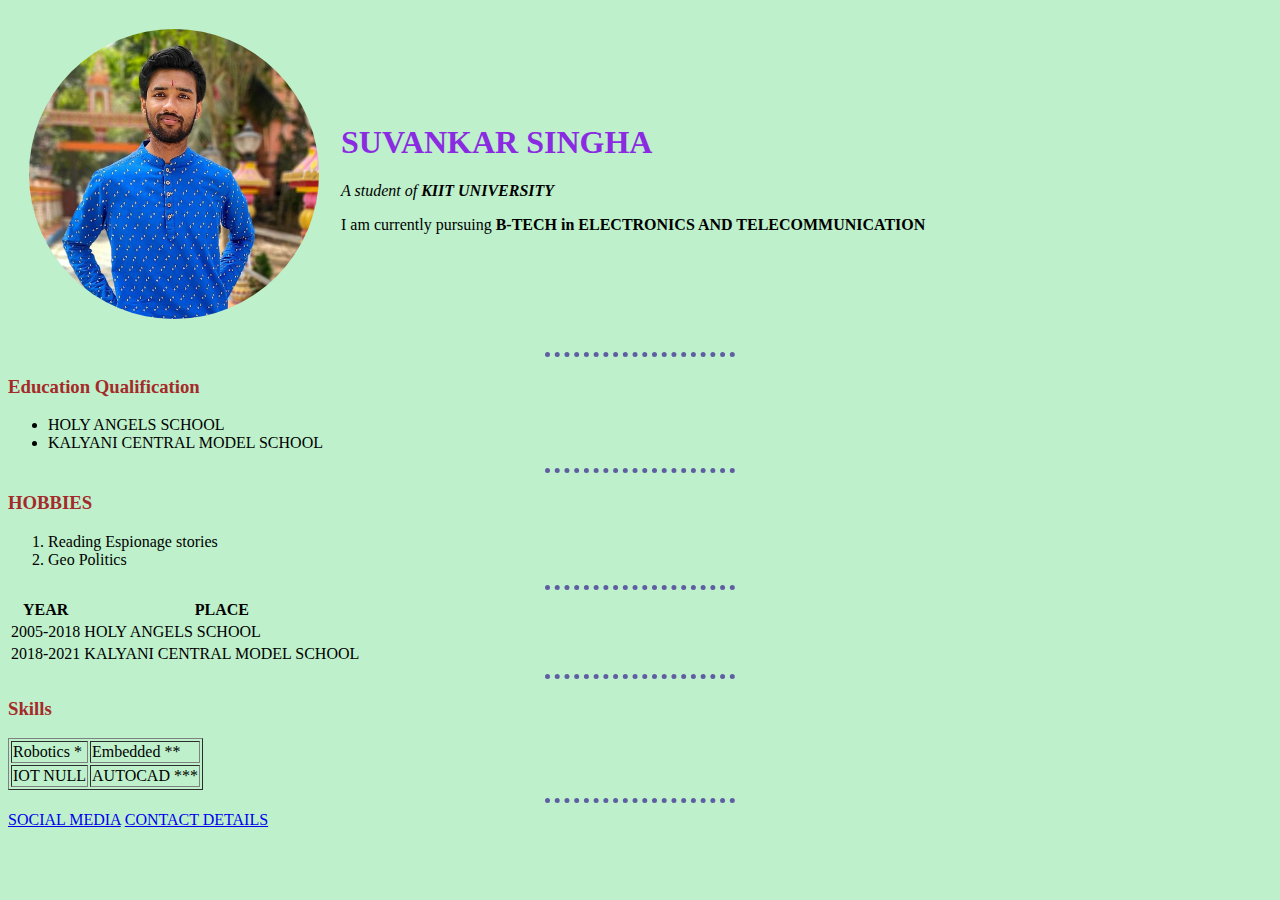
<file: index.html>
<!DOCTYPE html>
<html lang="en">

<head>
    <meta charset="UTF-8">
    <meta http-equiv="X-UA-Compatible" content="IE=edge">
    <meta name="viewport" content="width=device-width, initial-scale=1.0">
    <title>WELCOME</title>
    <link rel="stylesheet" href="styles.css">
   
</head>

<body>
    <table cellspacing="20">
        <tr>
            <td><img class="picture"src="suvo.png" height="290" alt="sample"></td>
            <td>
                <h1>SUVANKAR SINGHA</h1>
                <p><em>A student of <strong>KIIT UNIVERSITY</em></strong> </p>
                <p>I am currently pursuing <strong>B-TECH in ELECTRONICS AND TELECOMMUNICATION</strong></p>
            </td>
        </tr>
    </table>


    <hr>
    <h3>Education Qualification</h3>
    <ul>
        <li>HOLY ANGELS SCHOOL</li>
        <li>KALYANI CENTRAL MODEL SCHOOL</li>

    </ul>
    <hr>
    <h3>HOBBIES</h3>
    <ol>
        <li>Reading Espionage stories</li>
        <li>Geo Politics</li>
    </ol>
    <hr>
    <table >
        <thead>
            <tr>
                <th>YEAR</th>
                <th>PLACE</th>
            </tr>
        </thead>
        <tbody>
            <tr>
                <td>2005-2018</td>
                <td>HOLY ANGELS SCHOOL</td>
            </tr>
            <tr>
                <td>2018-2021</td>
                <td>KALYANI CENTRAL MODEL SCHOOL</td>
            </tr>
        </tbody>
    </table>
    <hr>

    <h3>Skills</h3>

    <table BORDER="1">

        <tr>
            <td>Robotics *</td>
            <td> Embedded **</td>
        </tr>
        <tr>
            <td>IOT NULL</td>
            <td> AUTOCAD ***</td>

        </tr>

    </table>
    <HR>
    <a href="socialmedia.html">SOCIAL MEDIA</a>
    <a href="DETAILS.html">CONTACT DETAILS</a>



</body>

</html>
</file>
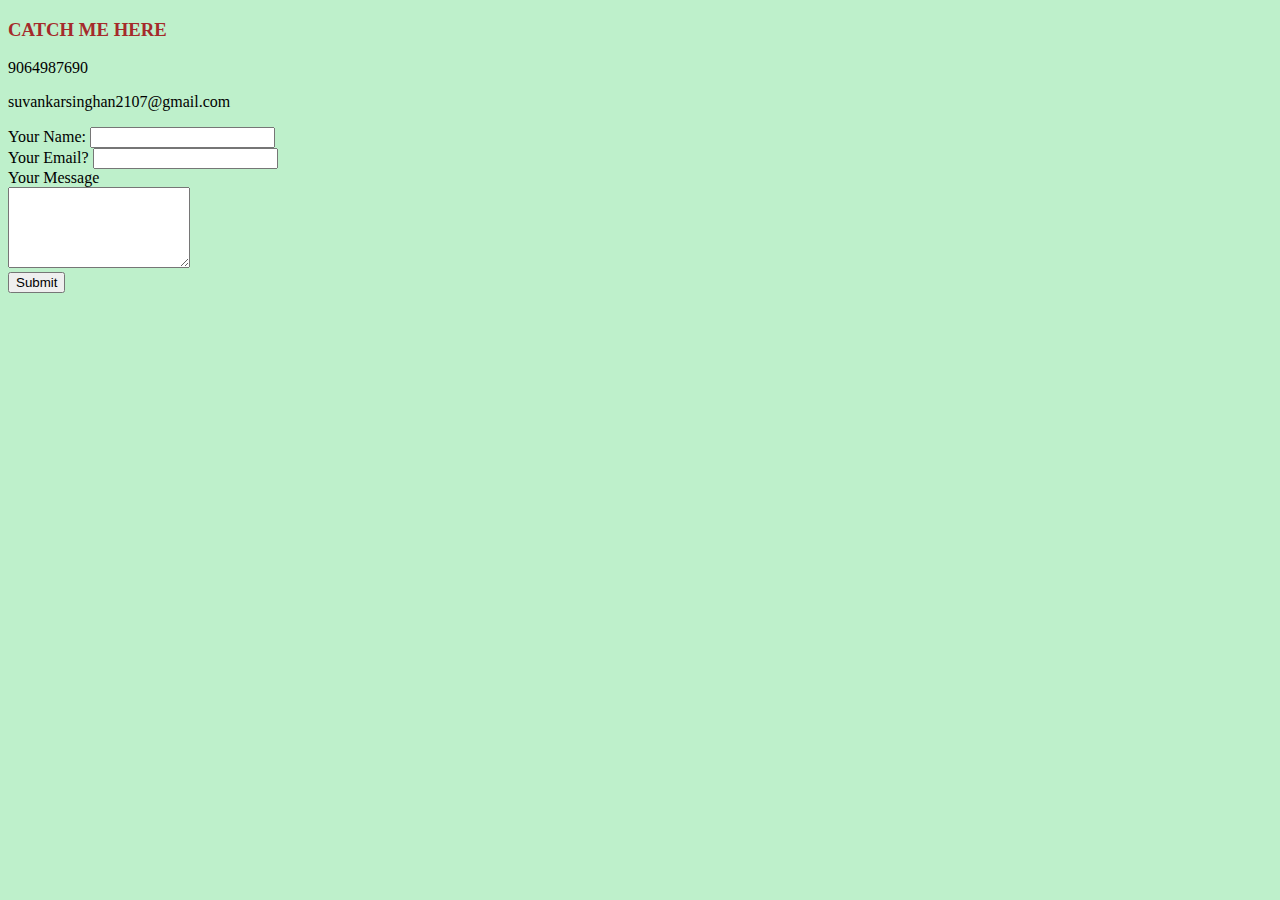
<file: DETAILS.html>
<!DOCTYPE html>
<html lang="en">

<head>
    <meta charset="UTF-8">
    <meta http-equiv="X-UA-Compatible" content="IE=edge">
    <meta name="viewport" content="width=<ul>, initial-scale=1.0">
    <title>Catch</title>
    <link rel="stylesheet" href="styles.css">
</head>

<body>
<h3>CATCH ME HERE</h3>
    <p>9064987690</p>
    <p></p>suvankarsinghan2107@gmail.com</p>
    <form  action="mailto:suvankarsinghan2107@gmail.com" method="post" enctype="text/plain">
        <label>Your Name:</label>
        <input type="text" name="YOUR NAME"><br>
        <label>Your Email?</label>
        <input type="email" name="YOUR EMAIL"><br>
        <label>Your Message</label><br>
        <textarea name="YOUR MESSAGE" rows="5" col="6"></textarea><br>
        <input type="submit">

    </form>

</body>

</html>
</file>
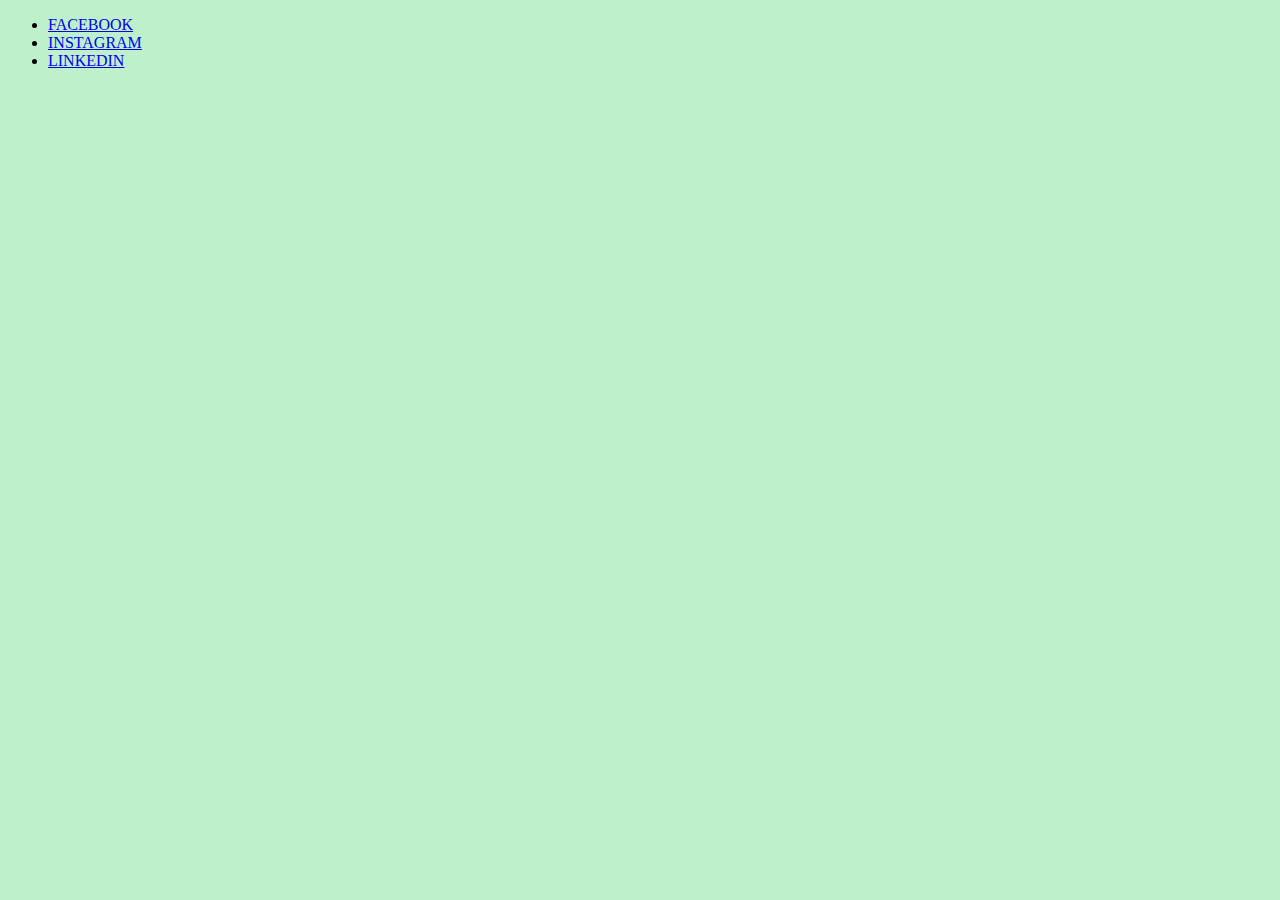
<file: socialmedia.html>
<!DOCTYPE html>
<html lang="en">
<head>
    <meta charset="UTF-8">
    <meta http-equiv="X-UA-Compatible" content="IE=edge">
    <meta name="viewport" content="width=device-width, initial-scale=1.0">
    <title>SOCIAL MEDIA</title>
    <link rel="stylesheet" href="styles.css">
</head>
<body>
    <ul>
        <li><a href="https://www.facebook.com/profile.php?id=100012240156373&mibextid=ZbWKwL">FACEBOOK</a></li>
        <li><a href="https://instagram.com/2107suvo?igshid=NTE5MzUyOTU=">INSTAGRAM</a></li>
        <li><a href="https://www.linkedin.com/in/suvankar-singha/">LINKEDIN</a></li>
    </ul>
</body>
</html>
</file>
<file: styles.css>
body {
    background-color:#BEF0CB;
}

hr {
    border: dotted rgb(95, 94, 163);
    border-style: none;
    border-top-style: dotted;
    border-width: 5px;
    width: 15%;
}
h1{
    color:blueviolet;
}
h3{
    color: brown;
}
/*img:hover{
    background-color: greenyellow;
    }*/
.picture{
    border-radius: 60%;
}
</file>
